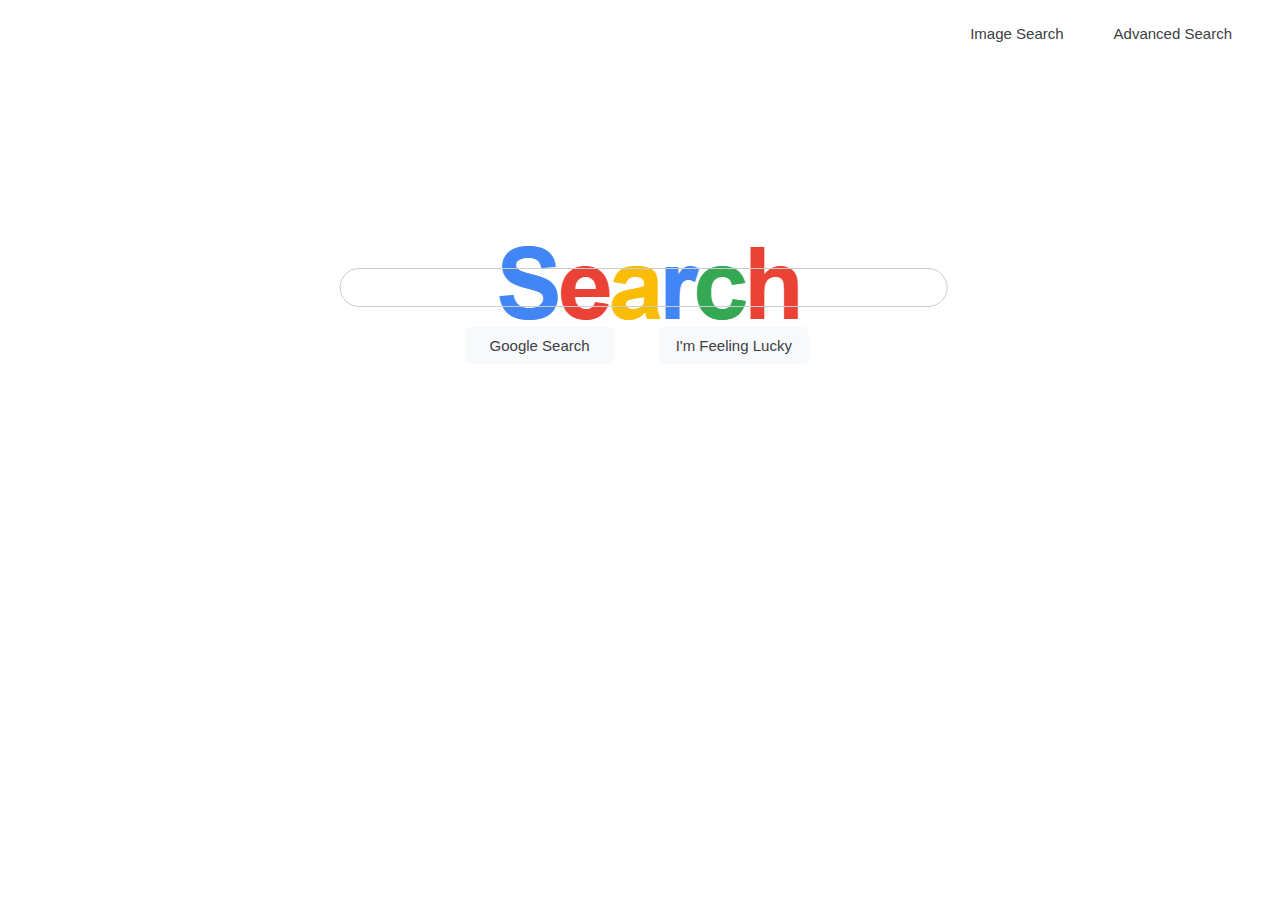
<file: search/index.html>
<!DOCTYPE html>
<html lang="en">
    <head>
        <link rel="stylesheet" href="styles.css">
        <title>Search</title>
    </head>
    <body>
        <div>
            <ul>
                <li><a href="advancedsearch.html">Advanced Search</a></li>
                <li><a href="imagesearch.html">Image Search</a></li>
            </ul>
        </div>
        <div>
            <img src="search.PNG" alt="">
        </div>
        <div id="main">
            <form action="https://www.google.com/search">
                <input type="text" name="q" id="searchbar"><br>
                <input type="submit" name="btnK" value="Google Search">
                <input type="submit" name="btnI" value="I'm Feeling Lucky">
            </form>
        </div>
    </body>
</html>
</file>
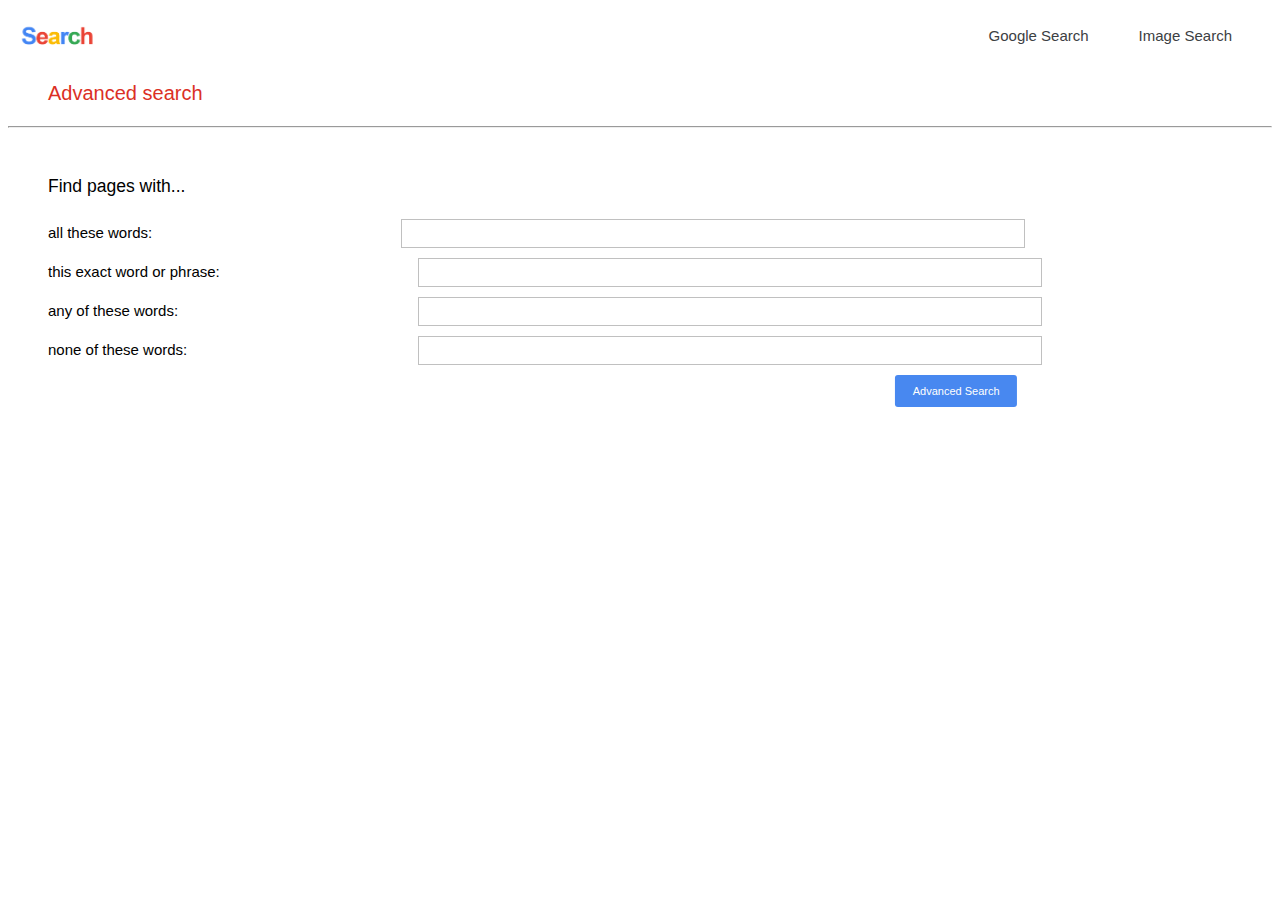
<file: search/advancedsearch.html>
<!DOCTYPE html>
<html lang="en">
    <head>
        <link rel="stylesheet" href="stylesAS.css">
        <title>Search</title>
    </head>
    <body>
        <div>
            <ul>
                <li><a href="imagesearch.html">Image Search</a></li>
                <li><a href="index.html">Google Search</a></li>
            </ul>
        </div>
        <div>
            <a href="index.html"><img src="search.PNG" alt=""></a>
        </div>
        <div>
            <h2>Advanced search</h2>
            <hr>
        </div>
        <div class="mainform">
            <h3>Find pages with...</h3>
            <form action="https://www.google.com/search">
                <div class="field1">
                    <label for="" class="text1">all these words:</label>
                    <input type="text" name="as_q"><br>
                </div>
                <div class="field2">
                    <label for="" class="text2">this exact word or phrase:</label>
                    <input type="text" name="as_epq"><br>
                </div>
                <div class="field3">
                    <label for="" class="text3">any of these words:</label>
                    <input type="text" name="as_oq"><br>
                </div>
                <div class="field4">
                    <label for="" class="text4">none of these words:</label>
                    <input type="text" name="as_eq"><br>
                </div>
                <div class="button">
                    <input type="submit" value="Advanced Search">
                </div>
            </form>
        </div>
    </body>
</html>
</file>
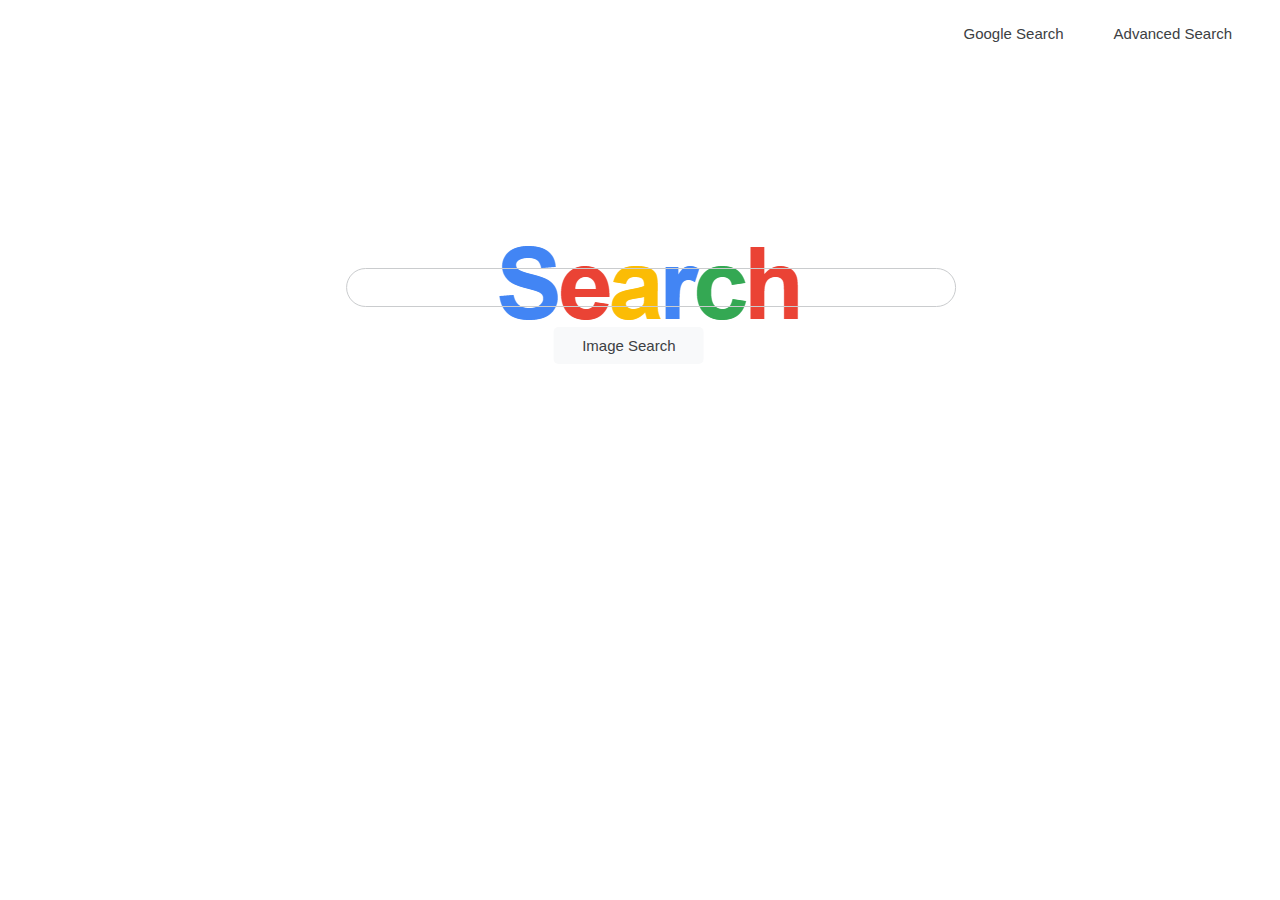
<file: search/imagesearch.html>
<!DOCTYPE html>
<html lang="en">
    <head>
        <link rel="stylesheet" href="stylesIM.css">
        <title>Search</title>
    </head>
    <body>
        <div>
            <ul>
                <li><a href="advancedsearch.html">Advanced Search</a></li>
                <li><a href="index.html">Google Search</a></li>
            </ul>
        </div>
        <div>
            <img src="search.PNG" alt="">
        </div>
        <div id="main">
            <form action="https://images.google.com/images">
                <input type="text" name="q" id="searchbar"><br>
                <input type="submit" value="Image Search" id="searchbutton">
            </form>
        </div>
    </body>
</html>
</file>
<file: search/styles.css>
body {
    background-color: rgb(255,255,255);
    font-family: Arial, Helvetica, sans-serif;
}
div {
    font-size: 15px;
}
div li{
    display: inline;
    float: right;
    margin-right: 30px;
    padding: 10px;
}
div a{
    text-decoration: none;
    color: rgb(60,64,67);
}
div a:hover {
    text-decoration: underline;
}

#main{
    display: flex;
    align-items: center;
    justify-content: center;
    padding-top: 20%;
    transform: translateX(5%);
}
#searchbar {
    border-radius: 70px;
    width: 150%;
    font-size: 15px;
    border: 1px solid rgb(202, 204, 206);
    background-color: transparent;
    padding: 10px 10px 10px 20px;
    color: rgb(33,33,33);
}
#searchbar:hover, #searchbar:focus{
    background-color: rgb(255,255,255);
    border: none;
    outline-style: none;
    box-shadow: 0 0 10px 1px rgba(202,204,206,1);
}
input[type=submit] {
    width: 150px;
    transform: translateX(70%);
    border-radius: 5px;
    border: none;
    background-color: rgb(248,249,250);
    color: rgb(60,64,67);
    font-size: 15px;
    padding: 10px;
    margin: 20px;
    text-align: center;
}
input[type=submit]:hover {
    border: 1px solid rgb(202,204,206);
}
img{
    position: absolute;
    top: 23%;
    left: 36%;
}
</file>
<file: search/stylesAS.css>
body {
    background-color: rgb(255,255,255);
    font-family: Arial, Helvetica, sans-serif;
}
div {
    font-size: 15px;
}
div li{
    display: inline;
    float: right;
    margin-right: 30px;
    padding: 10px;
}
div a{
    text-decoration: none;
    color: rgb(60,64,67);
}
div a:hover {
    text-decoration: underline;
}
img{
    position: absolute;
    top: 2%;
    left: 1%;
    width: 90px;
}
div h2{
    color: rgb(219,48,37);
    font-weight: normal;
    padding: 65px 0 5px 40px;
    font-size: 20px;
}
div h3{
    font-weight: normal;
    padding: 30px 0 5px 40px;
}
div form{
    padding-left: 40px;
}
div form label{
    padding-right: 20%;
}
.field1, .field2, .field3, .field4{
    padding-bottom: 10px;
}
input[type=text]{
    width: 50%;
    height: 25px;
    position: relative;
    border: 1px solid #C0C0C0;
    padding-left: 8px;
}
input[type=text]:focus{
    outline-color:rgb(101,155,246);
    box-shadow: 0 0 5px 1px rgb(60,64,67,0.2) inset;
}
input[type=submit]{
    font-size: 11px;
    width: 10%;
    padding: 10px;
    transform: translateX(692%);
    background-color: rgb(72,136,240);
    border: none;
    color: rgb(255,255,253);
    border-radius: 3px;
}
input[type=submit]:hover{
    border: 1px solid blue;
}
.text2{
    padding-right: 194px;
}
.text3{
    padding-right: 236px;
}
.text4{
    padding-right: 227px;
}
</file>
<file: search/stylesIM.css>
body {
    background-color: rgb(255,255,255);
    font-family: Arial, Helvetica, sans-serif;
}
div {
    font-size: 15px;
}
div li{
    display: inline;
    float: right;
    margin-right: 30px;
    padding: 10px;
}
div a{
    text-decoration: none;
    color: rgb(60,64,67);
}
div a:hover {
    text-decoration: underline;
}

#main{
    display: flex;
    align-items: center;
    justify-content: center;
    padding-top: 20%;
    transform: translateX(-2%);
}
#searchbar {
    border-radius: 70px;
    width: 250%;
    font-size: 15px;
    border: 1px solid rgb(202, 204, 206);
    background-color: transparent;
    padding: 10px 10px 10px 20px;
    color: rgb(33,33,33);
}
#searchbar:hover, #searchbar:focus{
    background-color: rgb(255,255,255);
    border: none;
    outline-style: none;
    box-shadow: 0 0 10px 1px rgba(202,204,206,1);
}
#searchbutton {
    width: 150px;
    transform: translateX(125%);
    border-radius: 5px;
    border: none;
    background-color: rgb(248,249,250);
    color: rgb(60,64,67);
    font-size: 15px;
    padding: 10px;
    margin: 20px;
    text-align: center;
}
#searchbutton:hover {
    border: 1px solid rgb(202,204,206);
}
img{
    position: absolute;
    top: 23%;
    left: 36%;
}
</file>
